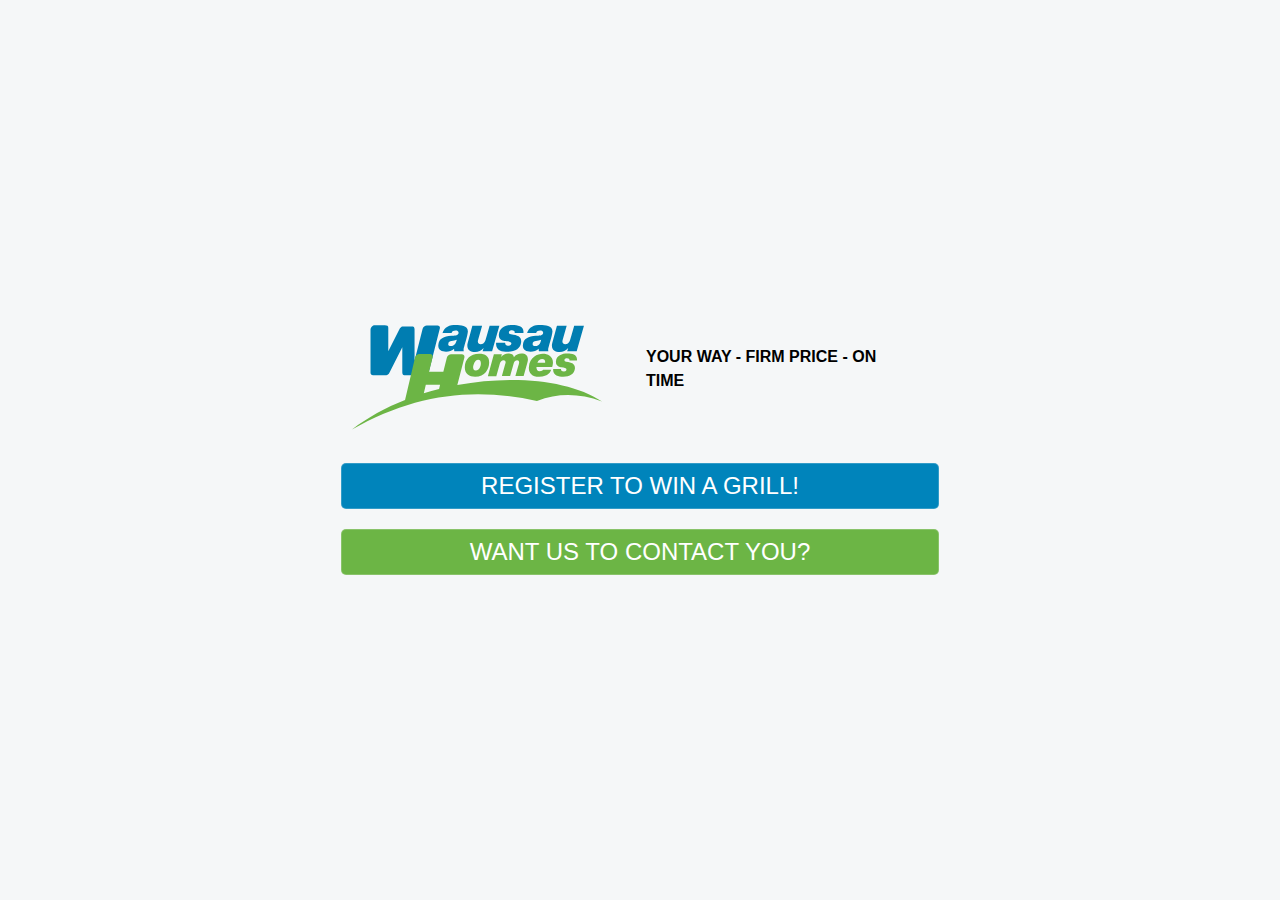
<file: index.html>
<!doctype html>

<html lang="en">
<head>
  <meta charset="utf-8">

  <title>The HTML5 Herald</title>
  <meta name="description" content="The HTML5 Herald">
  <meta name="author" content="SitePoint">

  <link rel="stylesheet" href="css/reset.css?v=1.0">
  <link rel="stylesheet" href="css/main.css?v=1.0">

  <!--[if lt IE 9]>
    <script src="https://cdnjs.cloudflare.com/ajax/libs/html5shiv/3.7.3/html5shiv.js"></script>
  <![endif]-->
</head>

<body>
  <div class="wausauHomesBG">
    <div class="welcomContainer">
      <div class="logo">
        <svg class="svg svg-logo" xmlns="http://www.w3.org/2000/svg" viewBox="0 0 100 41.7"><g class="path-default" fill="#007db1"><path d="M36.1 3.4C36.9.6 39 0 41.5 0c1.9 0 5 .2 4.8 2.7-.1 1.6-1.6 6.2-1.7 6.9 0 .8 0 .4.1.9h-3.8c-.1-.3-.1-.7-.1-1-.7.8-2.1 1.2-3.2 1.2-1.8 0-3.3-.8-3.1-2.7.2-2.7 2.2-3.4 5.2-3.7 1.1-.1 2.9.1 2.9-1.2 0-.7-.6-.9-1.2-.9-.8 0-1.4.3-1.6 1h-3.7zm3.5 5c1.3 0 1.9-1 2.3-2.5-.7.3-1.4.4-2.1.5-.7.1-1.3.4-1.3 1.1-.2.8.4.9 1.1.9zM56 10.5h-3.8l.4-1.3c-.9 1-2.1 1.6-3.4 1.6-1.8 0-3.2-.8-3.1-2.7.1-.9.5-2.1 2-7.8H52l-1.5 5.3c-.2.5-.2 1.1-.2 1.1 0 .6.5 1 1.1 1 1.8 0 2-1.9 2.4-3.2L55 .3h3.9L56 10.5zM61.2 7.1c0 .4.1.7.3.9.2.2.6.3 1 .3 1 0 1.2-.7 1.2-.9 0-.7-.9-.8-2.4-1-.7-.1-2.8-.4-2.6-2.6.3-3 3-3.8 5.4-3.8 2.2 0 4.8.5 4.4 3.2H65c.1-.4 0-.7-.2-.8-.2-.2-.6-.3-.9-.3-.5 0-1.1.2-1.2.8 0 .6.3.7.8.8 2.9.4 4.3 1 4.1 3.2-.2 2.4-2.3 3.8-5.4 3.8-2.2 0-4.9-.5-4.6-3.6h3.6zM69.9 3.4C70.7.6 72.8 0 75.3 0c1.9 0 5 .2 4.8 2.7-.1 1.6-1.6 6.2-1.7 6.9 0 .8 0 .4.1.9h-3.8c-.1-.3-.1-.7-.1-1-.7.8-2.1 1.2-3.2 1.2-1.8 0-3.3-.8-3.1-2.7.2-2.7 2.2-3.4 5.2-3.7 1.1-.1 2.9.1 2.9-1.2 0-.7-.6-.9-1.2-.9-.8 0-1.4.3-1.6 1h-3.7zm3.5 5c1.3 0 1.9-1 2.2-2.5-.7.3-1.4.4-2.1.5-.7.1-1.3.4-1.3 1.1-.1.8.5.9 1.2.9zM89.8 10.5H86l.4-1.3c-.9 1-2.1 1.6-3.4 1.6-1.8 0-3.2-.8-3.1-2.7.1-.9.5-2.1 2-7.8h3.9l-1.5 5.3c-.2.5-.2 1.1-.2 1.1 0 .6.5 1 1.1 1 1.8 0 2-1.9 2.4-3.2L88.8.3h3.9l-2.9 10.2zM34.2.2h-4.3c-.7 0-1.5.6-1.7 1.4L25 14.3V1.7c0-.6-.3-1.1-.7-1.1H20.5h-.2-.1-.1c-.4.1-.8.5-1.1 1l-4.5 8.9V1.1c0-.7-.4-1-1.4-1H8.7c-.7.3-1.3 1-1.3 1.7v17.3c0 .6.4 1 1 1h5.3c.4 0 1-.4 1.3-1.1l5.1-10.1V19c0 .6.3 1.1.8 1.1h8.3c.1 0 .2 0 .3-.1.6-.2 1-.7 1.2-1.3l4.4-17.3c.2-.6-.2-1.2-.9-1.2z"></path></g><path d="M84.7 18.6c-.4 0-.7-.1-.9-.2-.2-.2-.3-.5-.3-.8h-3.1c-.2 2.6 2.1 3.1 4 3.1 2.7 0 4.5-1.2 4.7-3.3.1-1.8-1.1-2.4-3.5-2.7-.4-.1-.7-.2-.7-.7 0-.5.5-.7 1-.7.3 0 .6.1.8.2.2.1.2.4.2.7h3c.3-2.4-1.9-2.8-3.8-2.8-2.1 0-4.4.7-4.6 3.2-.1 1.9 1.7 2.2 2.2 2.3 1.2.2 2.1.3 2 .9 0 .2-.1.8-1 .8zm-9.9 2.1c3.8 0 4.6-2.2 4.8-2.8h-3.2c-.2.3-.6.6-1.4.6-1 0-1.3-.8-1.3-1.7H80c.2-.5.2-1 .3-1.5.2-2.8-2.1-3.8-4-3.8-2.2 0-5.3 1.3-5.6 5.3-.2 2.1 1 3.9 4.1 3.9zm1.2-7.1c.8 0 1.2.5 1.2 1.2 0 .1 0 .2-.1.3h-3c.4-1 1-1.5 1.9-1.5zm-26.8 7.1c4 0 5.5-3.1 5.6-5.4.2-2.7-1.4-3.8-4-3.8-3.6 0-5.6 2.3-5.7 5.1-.2 2.9 1.7 4.1 4.1 4.1zm-.8-3.9c.1-.9.7-2.9 2-2.9.9 0 1.1.6 1.1 1.6 0 .8-.6 2.7-2 2.7-.9 0-1.1-.7-1.1-1.4zm9.3 3.6l1.4-5c.2-.8.7-1.3 1.5-1.3.5 0 .8.3.8.8 0 .2-.1.6-.2.8l-1.3 4.7h3.3l1.5-5.3c.2-.6.7-1 1.3-1 .5 0 .8.3.8.8 0 .3-.2 1.1-.3 1.3l-1.2 4.2h3.3l1.4-5c.1-.4.3-1 .3-1.4.1-1.8-.9-2.6-2.6-2.6-1.2 0-2.2.5-3 1.5-.1-1.1-1.1-1.5-2.3-1.5-1.1 0-2.1.5-2.8 1.4l.3-1.1h-3.2l-2.4 8.8h3.4zM42.1 24l2.8-10.9c.2-.8-.2-1.4-1-1.4h-4.3c-.7 0-1.5.6-1.7 1.4l-1.4 5.6h-5.7l1.4-5.7c.2-.8-.2-1.4-1-1.4h-4.3c-.7 0-1.5.6-1.7 1.4l-4 17c-7.7 3-15 7-21.2 11.8 24.7-14 48.2-17.1 73.9-11.4 8.7-3.3 16.9-3.1 26.1.2C87.2 22 64.4 19.8 42.1 24zm-7.3 1.6c-2 .5-4.1 1.1-6.1 1.7l.8-3.4h5.7l-.4 1.7z" fill="#6cb545" class="path-primary"></path></svg>
      </div>
      <div class="text">
        <p>Your Way - Firm Price - On Time</p>
      </div>
    </div>
    <div class="btnContainer">
      <div>
        <a class="btn win" href="grill.html"> Register To Win a Grill! </a>
      </div>
      <div>
        <a class="btn contact" href="contact.html"> Want us to contact you? </a>
      </div>
    </div>  
  </div>
  <!-- <script src="js/scripts.js"></script> -->
</body>
</html>
</file>
<file: css/main.css>
.wausauHomesBG{
    background-color: #f5f7f8;
    font-family: "Open Sans","Helvetica Neue",Helvetica,Arial,sans-serif;
    display: flex;
    flex-direction: column;
    justify-content: center;
    height: 100vh;
    width: 100vw;
}


.welcomContainer{
    width: 45%;
    margin: 10px auto 20px auto;
    display: flex;
}

.logo{
    flex-grow: 12;
}
.text{
    flex-grow: 1;
    padding-left: 32px;
    max-width: 60%;
}
p{
    text-transform: uppercase;
    line-height: 1.5em;
    font-weight: bold;
    margin: 20px auto;
    display: block;
    width: 92%;
}
.btnContainer{
    display: flex;
    flex-direction: column;
    overflow: hidden;
    justify-content: center;
    text-align: center;
}

.btn{
    width: 45%;
    margin: 10px;
    padding: 10px;
    color: #fff;
    text-decoration: none;
    display: inline-block;
    text-transform: uppercase;
    font-size: 1.5em;
    border-width: 1px;
    border-style: solid;
    border-radius: 5px;
    border-color: rgba(255,255,255,.2);
}

.win{
    background-color:rgba(0, 132, 187, 1);
}
.win:hover{
    background-color: rgba(0, 132, 187, .9)
}
.contact {
    background-color: rgba(108, 181, 69, 1);
}
.contact:hover {
    background-color: rgba(108, 181, 69, .9);
}

iframe{
    height: 100vh;
    width: 100vw;
}
</file>
